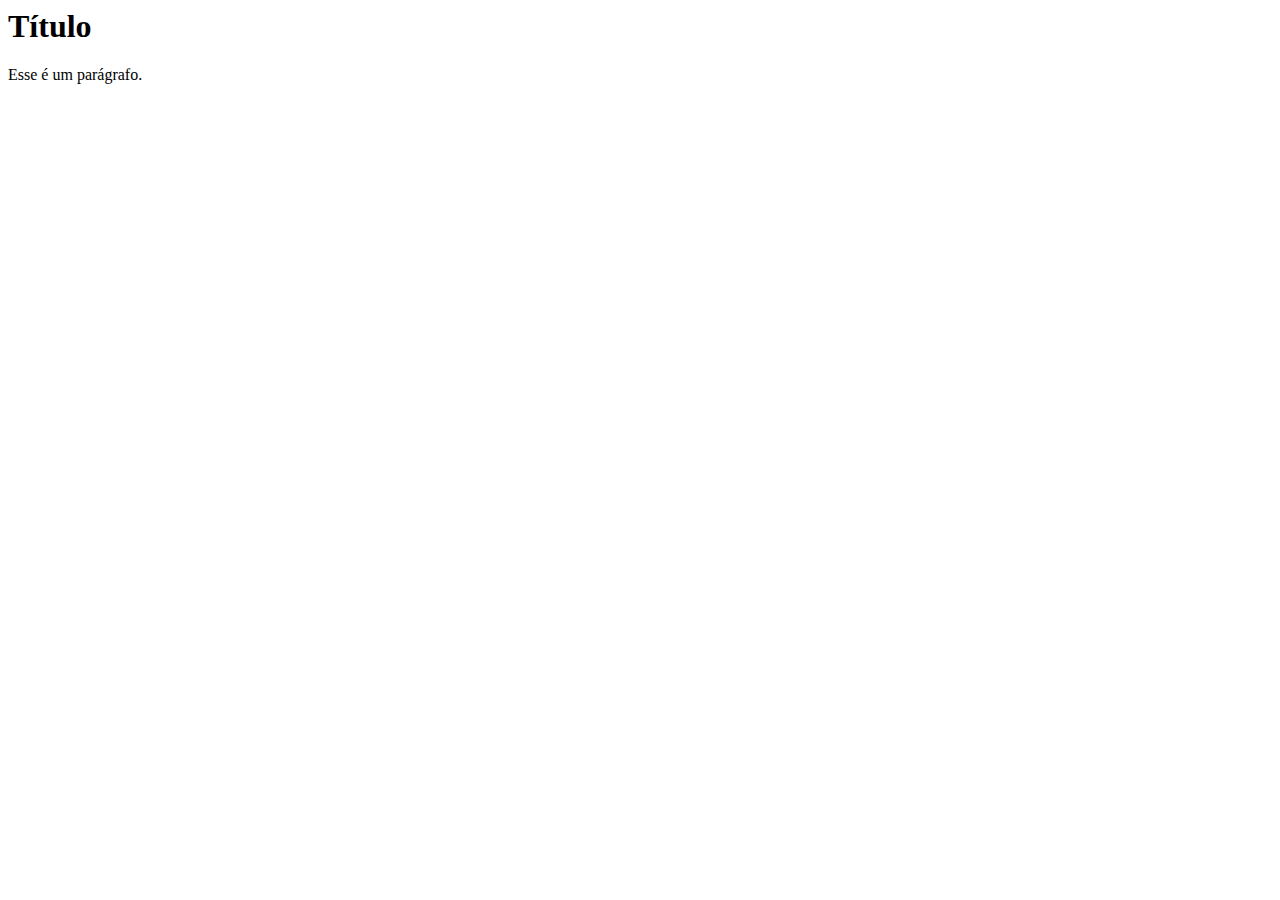
<file: 2017_09_18/index01.html>
<!DOCTYPE html lang="pt-br">
<meta charset="utf-8">
<html>
    <head>
    <title>Título da Página</title> 
    </head>
    <body>
        <h1>Título</h1>
        <p>Esse é um parágrafo.</p> 
    </body>
</html>
</file>
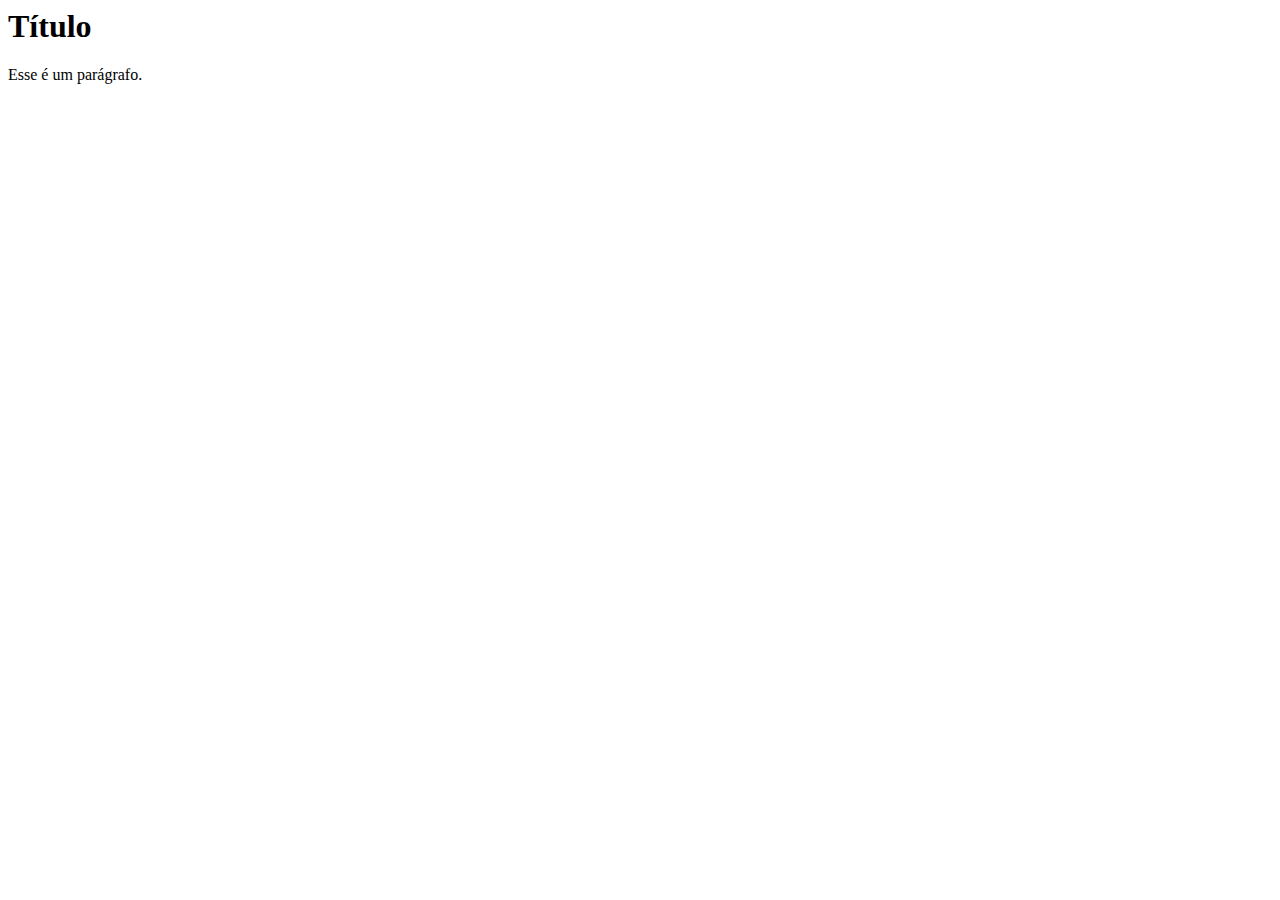
<file: 2017_09_18/index02.html>
<!DOCTYPE html lang="pt-br">
<meta charset="utf-8">
<html>
    <head>
    <title>Título da Página</title> 
    </head>
    <body>
        <h1>Título</h1>
        <p>Esse é um parágrafo.</p> 
        <div class="container" id="content">
            <div id="mapa"></div>
            <div id="barchart"></div>
        </div>
    </body>
</html>
</file>
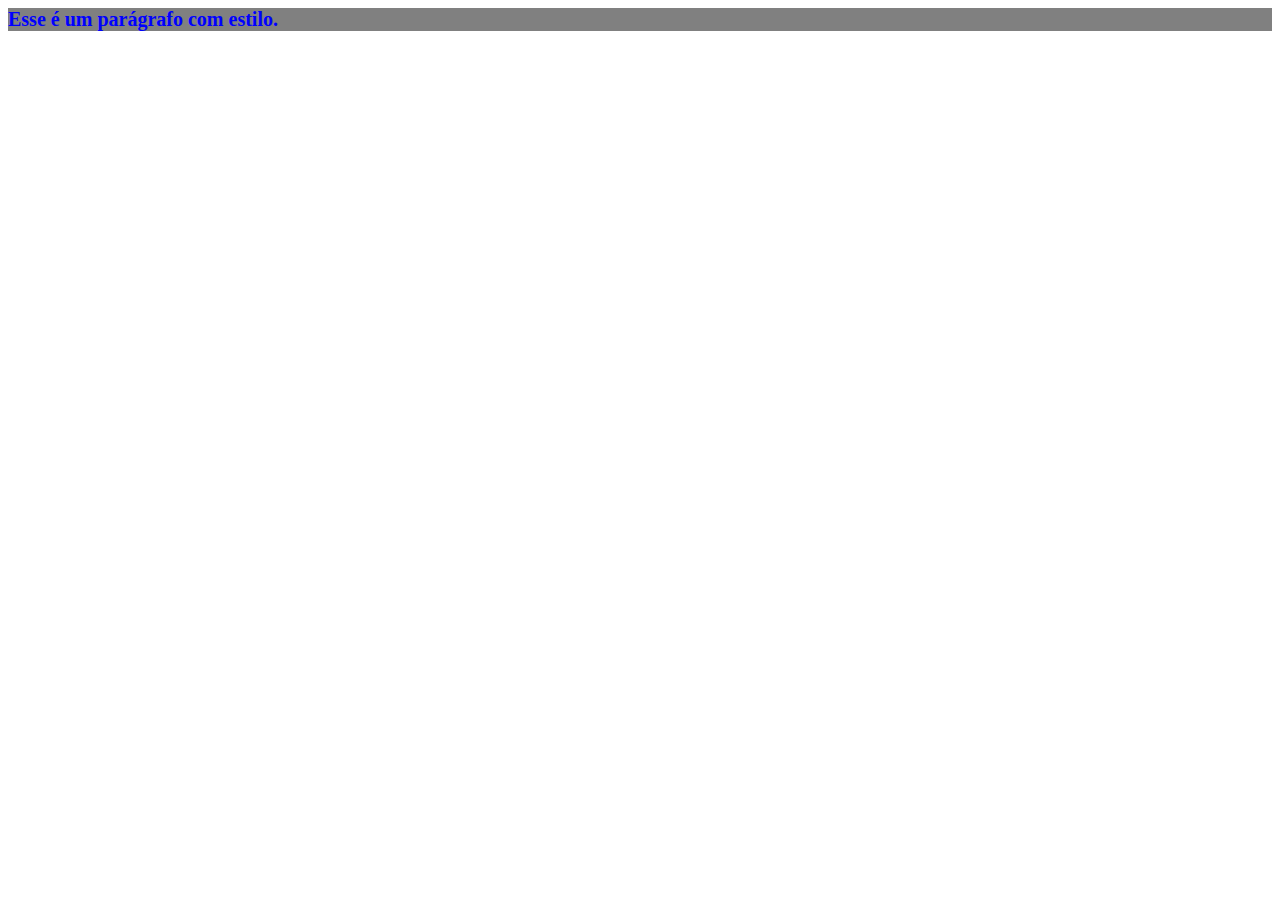
<file: 2017_09_18/index03.html>
<!DOCTYPE html lang="pt-br">
<meta charset="utf-8">
<html>
    <head>
        <style type="text/css">
            p {
                font-size: 20px;
                font-weight: bold;
                background-color: gray;
                color: blue;
            }
        </style>
    </head>
    <body>
        <p>Esse é um parágrafo com estilo.</p> 
    </body>
</html>
</file>
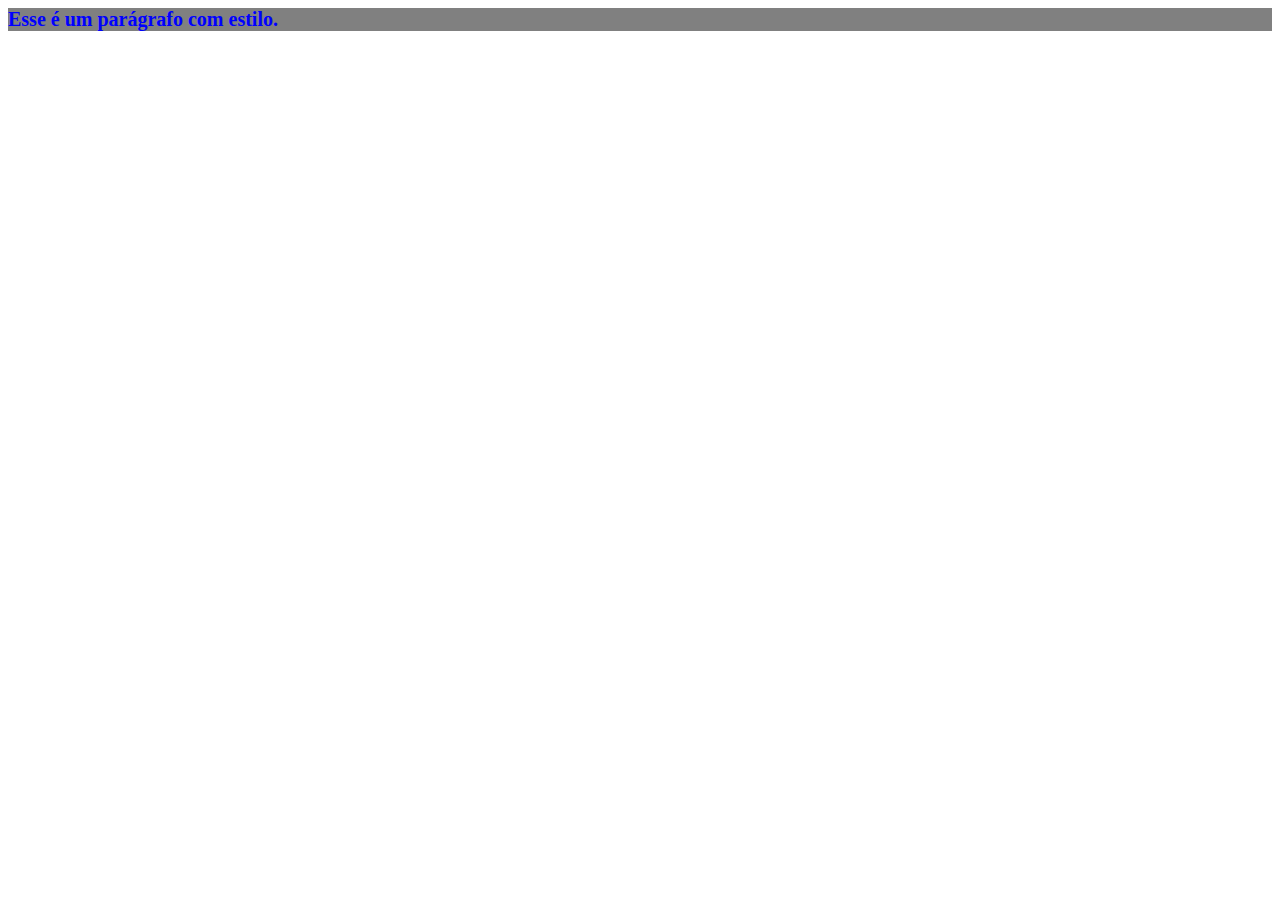
<file: 2017_09_18/index04.html>
<!DOCTYPE html lang="pt-br">
<meta charset="utf-8">
<html>
    <head>
        <link rel="stylesheet" href="style02.css">
    </head>
    <body>
        <p>Esse é um parágrafo com estilo.</p> 
    </body>
</html>
</file>
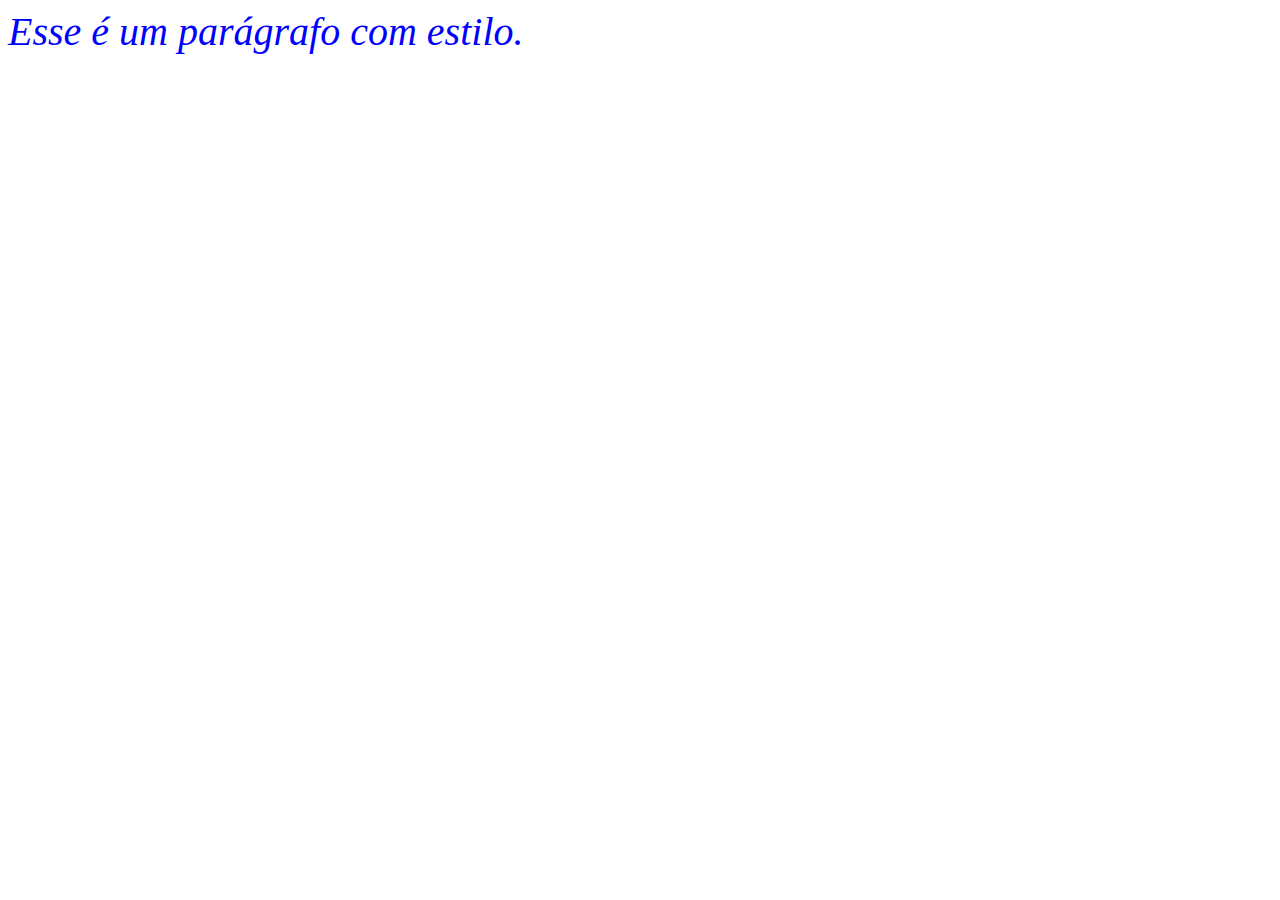
<file: 2017_09_18/index05.html>
<!DOCTYPE html lang="pt-br">
<meta charset="utf-8">
<html>
    <head>
    </head>
    <body>
        <p style="color: blue; font-size: 40px; font-style: italic;">Esse é um parágrafo com estilo.</p> 
    </body>
</html>
</file>
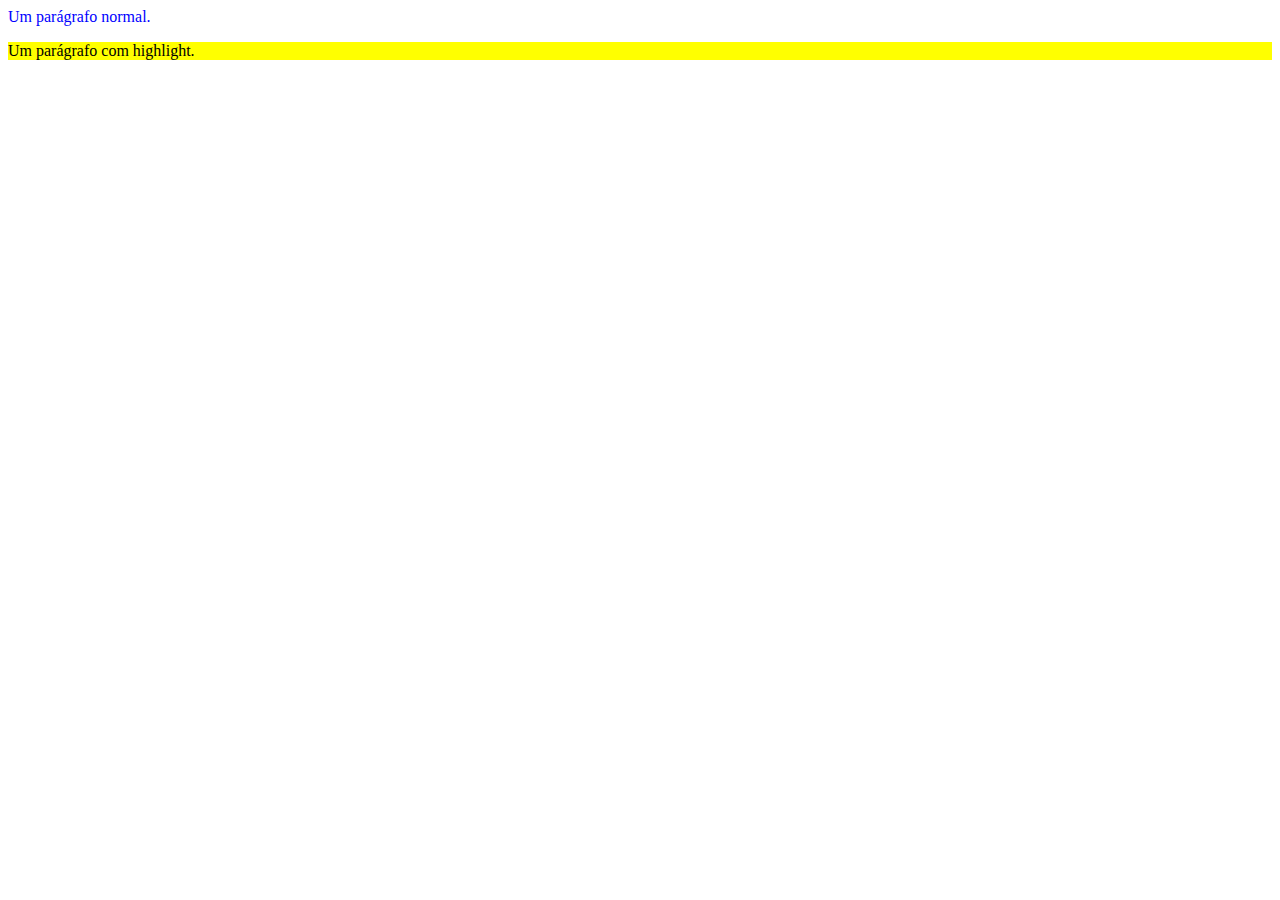
<file: 2017_09_18/index06.html>
<!DOCTYPE html lang="pt-br">
<meta charset="utf-8">
<html>
    <head>
        <link rel="stylesheet" href="style03.css">
    </head>
    <body>
        <p>Um parágrafo normal.</p>
        <div>
            <p class="highlight">Um parágrafo com highlight.</p>
        </div> 
    </body>
</html>
</file>
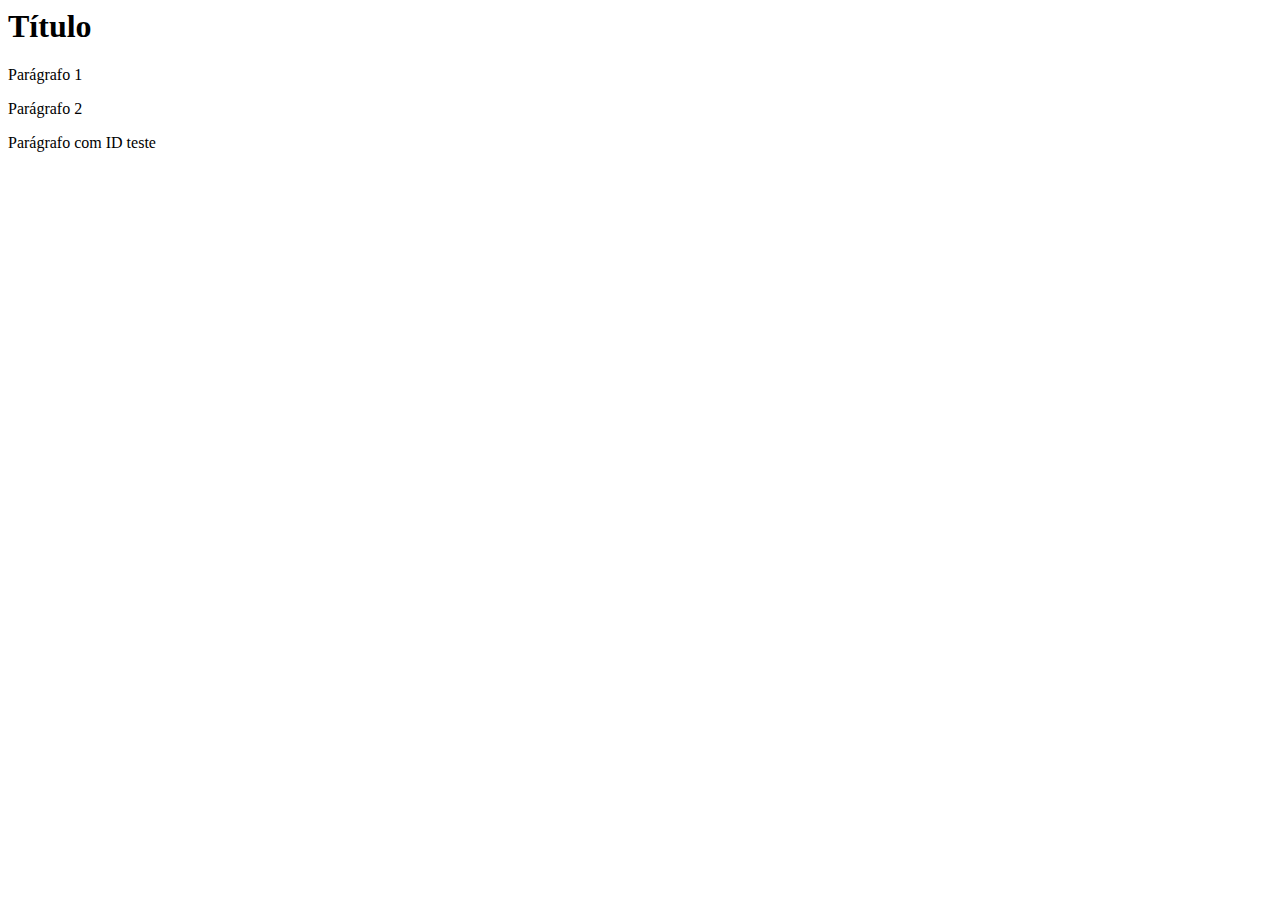
<file: 2017_09_18/index10.html>
<!DOCTYPE html lang="pt-br">
<meta charset="utf-8">
<html>
    <head>
        <script src="https://code.jquery.com/jquery-3.2.1.min.js"></script> 
        <title> Título da Página </title>
    </head>
    <body>

        <h1>Título</h1>
        <p> Parágrafo 1 </p>
        <p> Parágrafo 2 </p>
        <p id="teste"> Parágrafo com ID teste </p>
    </body>
</html>
</file>
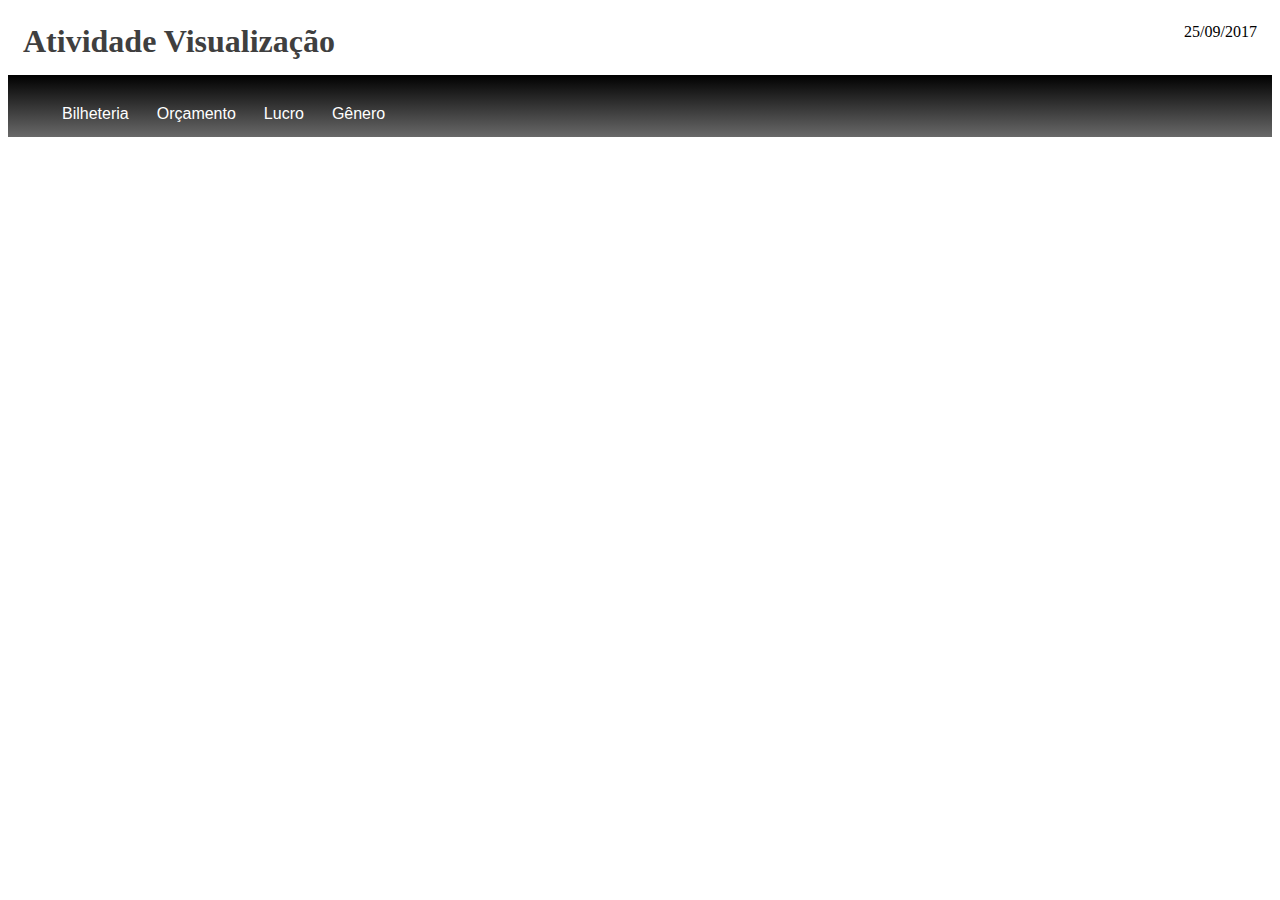
<file: 2017_09_25/movies_d3.html>
<!DOCTYPE html>
<html>
<head>
	<title>Atividade</title>
	<meta charset="utf-8">
	<link rel="stylesheet" href="css/styles.css">
	<script src="https://d3js.org/d3.v4.min.js"></script>
	<script src="https://ajax.googleapis.com/ajax/libs/jquery/3.2.1/jquery.min.js"></script>
</head>
<body>
	<nav class="titulo">
    <h1>Atividade Visualização</h1>
    <span><a href="#">25/09/2017</a></span>
  </nav>

	<nav class="horizontal">
	  <ul>
	    <li><a href="#" onclick="ativarBilheteria(this)">Bilheteria</a></li>
	    <li><a href="#" onclick="ativarOrcamento(this)">Orçamento</a></li>
	    <li><a href="#" onclick="ativarLucro(this)">Lucro</a></li>
	    <li><a href="#" onclick="ativarGenero(this)">Gênero</a></li>
	  </ul>
	</nav>

	<div id="divBilheteria" class="sumir">
		<h2 id="bilheteria"><b>Gráfico ordenado pelas maiores bilheterias</b></h2>
	</div>

	<div id="divOrcamento" class="sumir">
		<h2 id="orcamento"><b>Gráfico ordenado pelo maior orçamento</b></h2>
	</div>

  <div id="divLucro" class="sumir">
  	<h2 id="lucro"><b>Gráfico ordenado pelo menor lucro</b></h2>
  </div>

  <div id="divGenero" class="sumir">
  	<h2 id="genero"><b>Gráfico bilheteria por genero</b></h2>
  </div>
	<script src="js/script.js"></script>
</body>
</html>
</file>
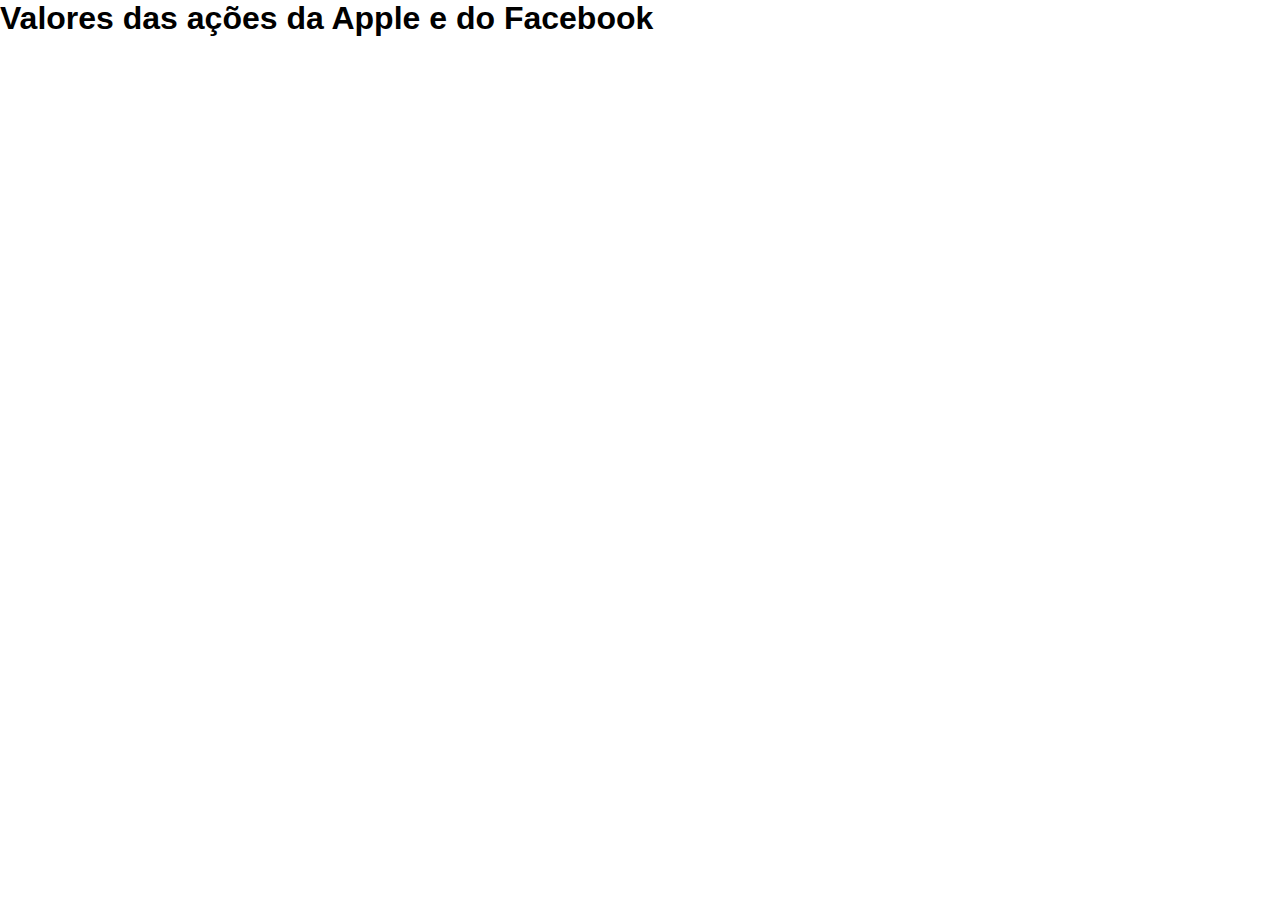
<file: 2017_10_02/index5.html>
<!DOCTYPE html>
<html>
<head>
    <meta charset="utf-8">
    <title>Carregando dados de um arquivo csv</title>
    <link rel="stylesheet" href="css/dc.css">
    <link rel="stylesheet" href="css/styles.css">
    <script src="js/crossfilter.js" charset="utf-8"></script>
    <script src="https://d3js.org/d3.v3.min.js" charset="utf-8"></script>
    <script src="js/dc.js" charset="utf-8"></script>

</head>
<body>
     <div><h1> Valores das ações da Apple e do Facebook</h1>
        <div id="chart"></div>
    </div>
	<script type="text/javascript">
        var compositeChart = dc.compositeChart('#chart');

		d3.csv("stocks.csv", function(data){
            var dtgFormat = d3.time.format("%Y/%m/%d");
            var fdApple = data[0].apple;
            var fdFacebook = data[0].facebook;
            data.forEach(function(d){
                d.date = dtgFormat.parse(d.date);
                d.apple = +d.apple;
                d.facebook = +d.facebook;
            });

            var facts = crossfilter(data);

            var dateDim = facts.dimension(function(d){
                return d.date;
            });

            var appleByDayGroup = dateDim.group().reduceSum(function(d){
                var diff = d.apple - fdApple;
                return diff*100/fdApple;
            });

            var fbByDayGroup = dateDim.group().reduceSum(function(d){
                var diff = d.facebook - fdFacebook;
                return diff*100/fdFacebook;
            });
            compositeChart.width(800)
                     .height(400)
                     .margins({top: 50, right: 50, bottom: 25, left: 40})
                     .dimension(dateDim)
                     .x(d3.time.scale().domain([new Date(2016, 8, 28), new Date(2017, 8, 28)]))
                     .xUnits(d3.time.days)
                     .renderHorizontalGridLines(true)
                     .legend(dc.legend().x(700).y(5).itemHeight(13).gap(5))
                     .brushOn(false)
                     .compose([
                        dc.lineChart(compositeChart)
                                  .group(appleByDayGroup, 'Apple')
                                  .ordinalColors(['steelblue']),
                        dc.lineChart(compositeChart)
                                  .group(fbByDayGroup, 'Facebook')
                                  .ordinalColors(['darkorange'])]);

            dc.renderAll();
		});
	</script>
</body>
</html>
</file>
<file: 2017_09_18/style02.css>
p {
	font-size: 20px;
	font-weight: bold;
	background-color: gray;
	color: blue;
}
</file>
<file: 2017_09_18/style03.css>
p {
	color: blue;
}

p.highlight {
	color: black;
	background-color: yellow;
}
</file>
<file: 2017_09_25/css/styles.css>
body {
    font-family: "helvetica"
}
.horizontal{
  overflow: auto;
  background-image: linear-gradient(to top, #696969, rgba(0,0,0,1));
}
.horizontal ul{
  list-style: none;
}
.horizontal ul li{
  float: left;

}
.horizontal ul li a{
  display: block;
  color: white;
  padding: 14px;
  text-decoration: none;
}
.horizontal ul li a:hover{
  background-color: black;
  color: white;
}
.active{
  background-color: black;
}
.titulo{
  overflow: auto;
  background-color:white ;
}
.titulo h1{
  float: left;
  font-family: fontawesome;
  margin: 15px;
}
.titulo a{
  float: right;;
  font-family: fontawesome;
  margin: 15px;
  text-decoration: none;
  color: black;
}

.sumir{
  display: none;
}

.ativo{
  display: inline;
}



.box {
    width: 200px;
    height: 200px;
    margin: 40px;
    float: left;
    text-align: center;
    border: #969696 solid thin;
    padding: 5px;
}

.blue {
    background-color: #add8e6;
    color: #f0f8ff;
}

.red {
    background-color: #e9967a;
    color: #f0f8ff;
}

h1 {
    color: #3F3F3F;
}

.h-bar {
    min-height: 15px;
    min-width: 10px;
    background-color: steelblue;
    margin-bottom: 2px;
    font-size: 11px;
    color: #f0f8ff;
    text-align: right;
    padding-right: 2px;

}

.customize{
    background-image: linear-gradient(to bottom, transparent, rgba(0,0,0,.3));
    -webkit-box-shadow: inset 0 0 6px rgba(0,0,0,0.1);
    border-radius: 10px;
}

.v-bar {
    min-height: 1px;
    min-width: 30px;
    background-color: #4682b4;
    margin-right: 2px;
    font-size: 10px;
    color: #f0f8ff;
    text-align: center;
    width: 10px;
    display: inline-block;
}

div {
    padding-top: 10px;
    padding-bottom: 10px;
}

.code {
    font-family: "menlo";
    font-size: 0.9em;
}
</file>
<file: 2017_10_02/css/dc.css>
.dc-chart path.dc-symbol, .dc-legend g.dc-legend-item.fadeout {
  fill-opacity: 0.5;
  stroke-opacity: 0.5; }

div.dc-chart {
  float: left; }

.dc-chart rect.bar {
  stroke: none;
  cursor: pointer; }
  .dc-chart rect.bar:hover {
    fill-opacity: .5; }

.dc-chart rect.deselected {
  stroke: none;
  fill: #ccc; }

.dc-chart .pie-slice {
  fill: #fff;
  font-size: 12px;
  cursor: pointer; }
  .dc-chart .pie-slice.external {
    fill: #000; }
  .dc-chart .pie-slice :hover, .dc-chart .pie-slice.highlight {
    fill-opacity: .8; }

.dc-chart .pie-path {
  fill: none;
  stroke-width: 2px;
  stroke: #000;
  opacity: 0.4; }

.dc-chart .selected path, .dc-chart .selected circle {
  stroke-width: 3;
  stroke: #ccc;
  fill-opacity: 1; }

.dc-chart .deselected path, .dc-chart .deselected circle {
  stroke: none;
  fill-opacity: .5;
  fill: #ccc; }

.dc-chart .axis path, .dc-chart .axis line {
  fill: none;
  stroke: #000;
  shape-rendering: crispEdges; }

.dc-chart .axis text {
  font: 10px sans-serif; }

.dc-chart .grid-line, .dc-chart .axis .grid-line, .dc-chart .grid-line line, .dc-chart .axis .grid-line line {
  fill: none;
  stroke: #ccc;
  opacity: .5;
  shape-rendering: crispEdges; }

.dc-chart .brush rect.background {
  z-index: -999; }

.dc-chart .brush rect.extent {
  fill: #4682b4;
  fill-opacity: .125; }

.dc-chart .brush .resize path {
  fill: #eee;
  stroke: #666; }

.dc-chart path.line {
  fill: none;
  stroke-width: 1.5px; }

.dc-chart path.area {
  fill-opacity: .3;
  stroke: none; }

.dc-chart path.highlight {
  stroke-width: 3;
  fill-opacity: 1;
  stroke-opacity: 1; }

.dc-chart g.state {
  cursor: pointer; }
  .dc-chart g.state :hover {
    fill-opacity: .8; }
  .dc-chart g.state path {
    stroke: #fff; }

.dc-chart g.deselected path {
  fill: #808080; }

.dc-chart g.deselected text {
  display: none; }

.dc-chart g.row rect {
  fill-opacity: 0.8;
  cursor: pointer; }
  .dc-chart g.row rect:hover {
    fill-opacity: 0.6; }

.dc-chart g.row text {
  fill: #fff;
  font-size: 12px;
  cursor: pointer; }

.dc-chart g.dc-tooltip path {
  fill: none;
  stroke: #808080;
  stroke-opacity: .8; }

.dc-chart g.county path {
  stroke: #fff;
  fill: none; }

.dc-chart g.debug rect {
  fill: #00f;
  fill-opacity: .2; }

.dc-chart g.axis text {
  -webkit-touch-callout: none;
  -webkit-user-select: none;
  -khtml-user-select: none;
  -moz-user-select: none;
  -ms-user-select: none;
  user-select: none;
  pointer-events: none; }

.dc-chart .node {
  font-size: 0.7em;
  cursor: pointer; }
  .dc-chart .node :hover {
    fill-opacity: .8; }

.dc-chart .bubble {
  stroke: none;
  fill-opacity: 0.6; }

.dc-chart .highlight {
  fill-opacity: 1;
  stroke-opacity: 1; }

.dc-chart .fadeout {
  fill-opacity: 0.2;
  stroke-opacity: 0.2; }

.dc-chart .box text {
  font: 10px sans-serif;
  -webkit-touch-callout: none;
  -webkit-user-select: none;
  -khtml-user-select: none;
  -moz-user-select: none;
  -ms-user-select: none;
  user-select: none;
  pointer-events: none; }

.dc-chart .box line, .dc-chart .box circle {
  fill: #fff; }

.dc-chart .box rect, .dc-chart .box line, .dc-chart .box circle {
  stroke: #000;
  stroke-width: 1.5px; }

.dc-chart .box .center {
  stroke-dasharray: 3, 3; }

.dc-chart .box .outlier {
  fill: none;
  stroke: #ccc; }

.dc-chart .box.deselected {
  opacity: 0.5; }
  .dc-chart .box.deselected .box {
    fill: #ccc; }

.dc-chart .symbol {
  stroke: none; }

.dc-chart .heatmap .box-group.deselected rect {
  stroke: none;
  fill-opacity: 0.5;
  fill: #ccc; }

.dc-chart .heatmap g.axis text {
  pointer-events: all;
  cursor: pointer; }

.dc-chart .empty-chart .pie-slice {
  cursor: default; }
  .dc-chart .empty-chart .pie-slice path {
    fill: #fee;
    cursor: default; }

.dc-chart circle.dot {
  stroke: none; }

.dc-data-count {
  float: right;
  margin-top: 15px;
  margin-right: 15px; }
  .dc-data-count .filter-count, .dc-data-count .total-count {
    color: #3182bd;
    font-weight: bold; }

.dc-legend {
  font-size: 11px; }
  .dc-legend .dc-legend-item {
    cursor: pointer; }

.dc-hard .number-display {
  float: none; }
</file>
<file: 2017_10_02/css/styles.css>
*{
  margin: 0;
  padding: 1000;
}
div{
  float: none;
}

body {
    font-family: "helvetica"
}

.horizontal{
  overflow: auto;
  background-image: linear-gradient(to top, #696969, rgba(0,0,0,1));
}
.horizontal ul{
  list-style: none;
}
.horizontal ul li{
  float: left;

}
.horizontal ul li a{
  display: block;
  color: white;
  padding: 14px;
  text-decoration: none;
}
.horizontal ul li a:hover{
  background-color: black;
  color: white;
}
.active{
  background-color: black;
}

.titulo{
  overflow: auto;
  background-color:white ;
}
.titulo h1{
  float: left;
  font-family: fontawesome;
  margin: 15px;
}
.titulo a{
  float: right;;
  font-family: fontawesome;
  margin: 15px;
  text-decoration: none;
  color: black;
}

.sumir{
  display: none;
}

.ativo{
  display: inline;
}
</file>
